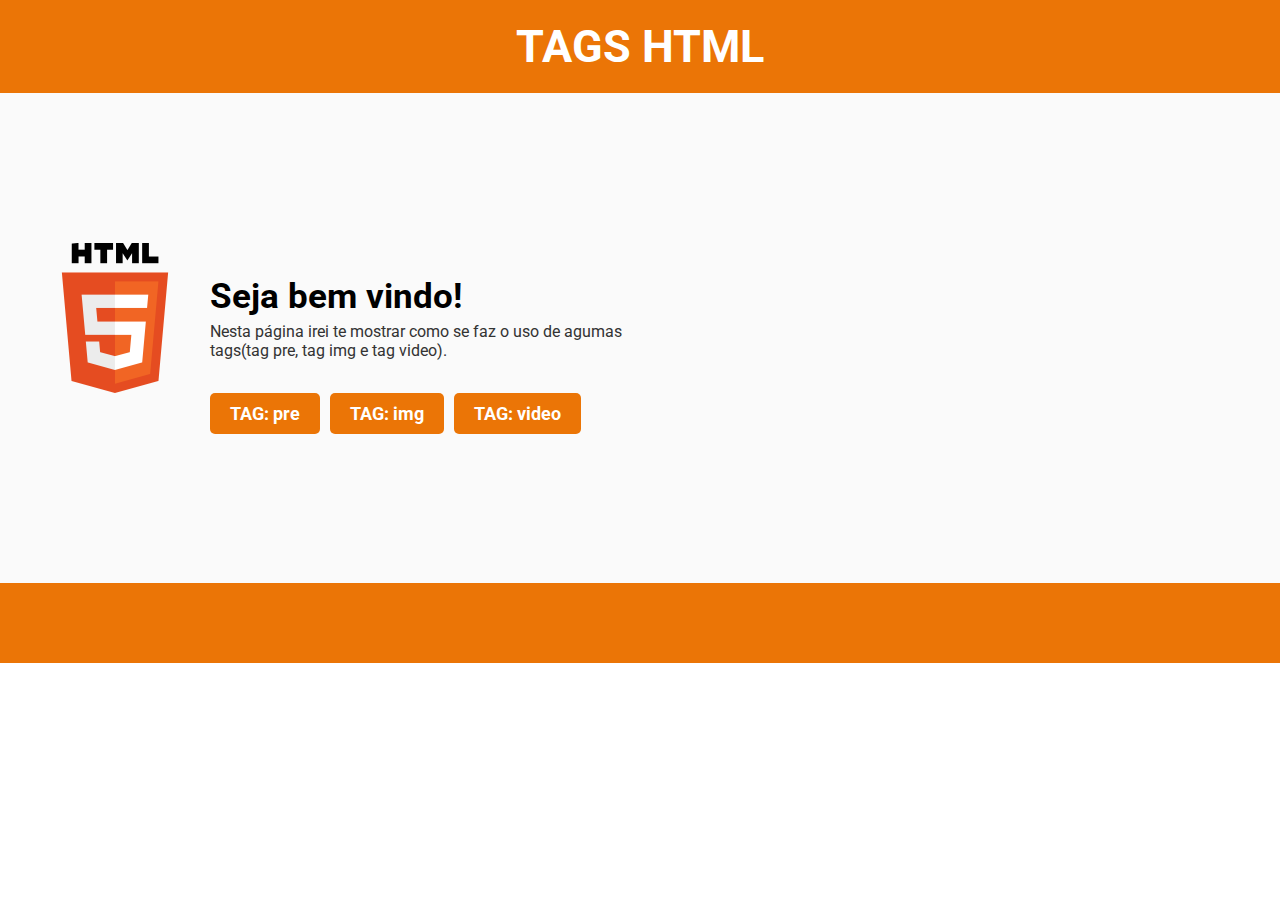
<file: index.html>
<!DOCTYPE html>
<html lang="pt-br">
<head>
  <meta charset="UTF-8">
  <meta http-equiv="X-UA-Compatible" content="IE=edge">
  <meta name="viewport" content="width=device-width, initial-scale=1.0">
  <link rel="preconnect" href="https://fonts.gstatic.com">
<link href="https://fonts.googleapis.com/css2?family=Roboto:wght@400;700&display=swap" rel="stylesheet">
  <link rel="stylesheet" href="styles.css"> 
  
  <title>TAGS HTML</title>
</head>
<body>
  <header >
    <h2>TAGS HTML</h2>
  </header>

  <section>
    <div id="profile">
      <img src="simbolo.png" alt="Minha foto de perfil">
      <div>
        <h1>Seja bem vindo!</h1>
        <p>Nesta página irei te mostrar como se faz o uso de agumas tags(tag pre, tag img e tag video).</p>
      </div>
    </div>

    <div id="home-menu">
      <a href="TAG_pre.html">TAG: pre</a>
      <a href="TAG_img.html">TAG: img</a>
      <a href="TAG_video.html">TAG: video</a>
    </div>
    
  </section>
  
  <footer>
    
  </footer>
  
</body>
</html>
</file>
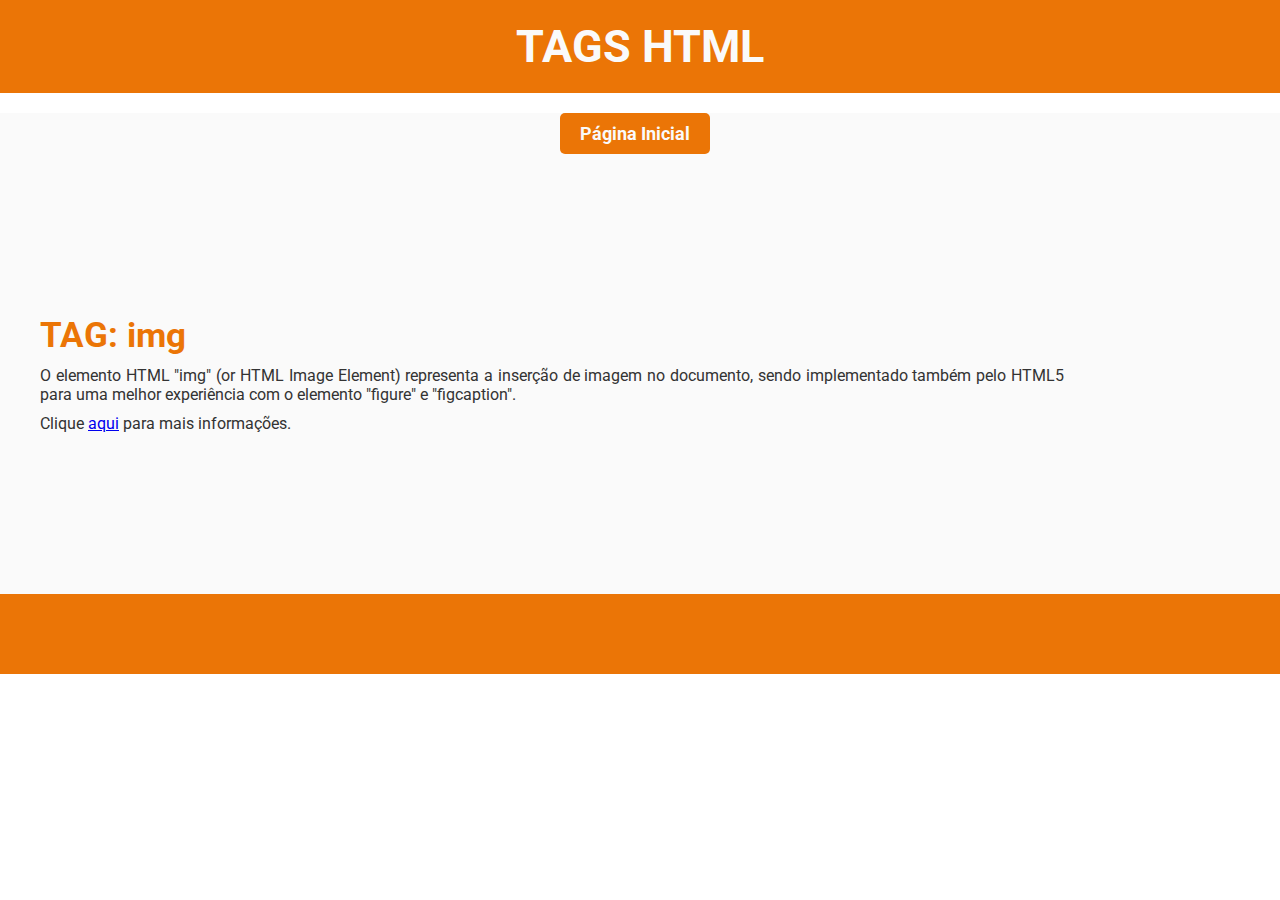
<file: TAG_img.html>
<!DOCTYPE html>
<html lang="pt-br">
<head>
  <meta charset="UTF-8">
  <meta http-equiv="X-UA-Compatible" content="IE=edge">
  <meta name="viewport" content="width=device-width, initial-scale=1.0">
  <link rel="preconnect" href="https://fonts.gstatic.com">
<link href="https://fonts.googleapis.com/css2?family=Roboto:wght@400;700&display=swap" rel="stylesheet">
  <link rel="stylesheet" href="styles1.css">
  
  <title>TAGS HTML</title>
</head>
<body>
  <header >
    <h2>TAGS HTML</h2>
  </header>

  <div id="home-menu">
    <a href="index.html">Página Inicial</a>
  </div>

  <section>
      <div>
        <h1>TAG: img</h1>
        <p>O elemento HTML "img" (or HTML Image Element) representa a inserção de imagem no documento, sendo implementado também pelo HTML5 para uma melhor experiência com o elemento "figure" e "figcaption".</p>
        <p>Clique <a href="https://developer.mozilla.org/pt-BR/docs/Web/HTML/Element/img">aqui</a> para mais informações.</p>
        
      </div>
  </section>
  
  <footer>
    
  </footer>
  
</body>
</html>
</file>
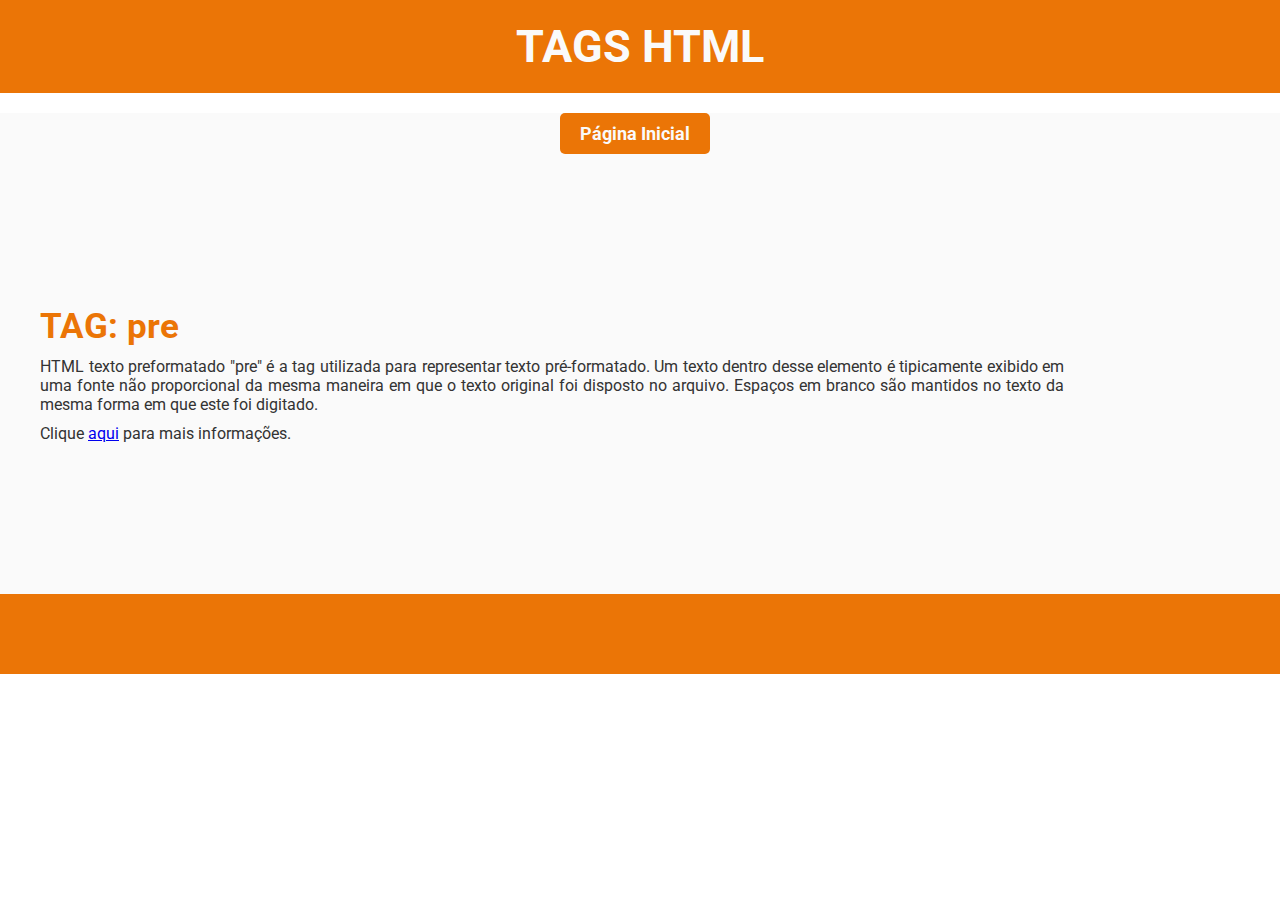
<file: TAG_pre.html>
<!DOCTYPE html>
<html lang="pt-br">
<head>
  <meta charset="UTF-8">
  <meta http-equiv="X-UA-Compatible" content="IE=edge">
  <meta name="viewport" content="width=device-width, initial-scale=1.0">
  <link rel="preconnect" href="https://fonts.gstatic.com">
<link href="https://fonts.googleapis.com/css2?family=Roboto:wght@400;700&display=swap" rel="stylesheet">
  <link rel="stylesheet" href="styles1.css">
  
  <title>TAGS HTML</title>
</head>
<body>
  <header >
    <h2>TAGS HTML</h2>
  </header>

  <div id="home-menu">
    <a href="index.html">Página Inicial</a>
  </div>

  <section>
      <div>
        <h1>TAG: pre</h1>
        <p>HTML texto preformatado "pre" é a tag utilizada para representar texto pré-formatado. Um texto dentro desse elemento é tipicamente exibido em uma fonte não proporcional da mesma maneira em que o texto original foi disposto no arquivo. Espaços em branco são mantidos no texto da mesma forma em que este foi digitado.</p>
        <p>Clique <a href="https://developer.mozilla.org/pt-BR/docs/Web/HTML/Element/pre">aqui</a> para mais informações.</p>
        

      </div>
  </section>
  
  <footer>
    
  </footer>
  
</body>
</html>
</file>
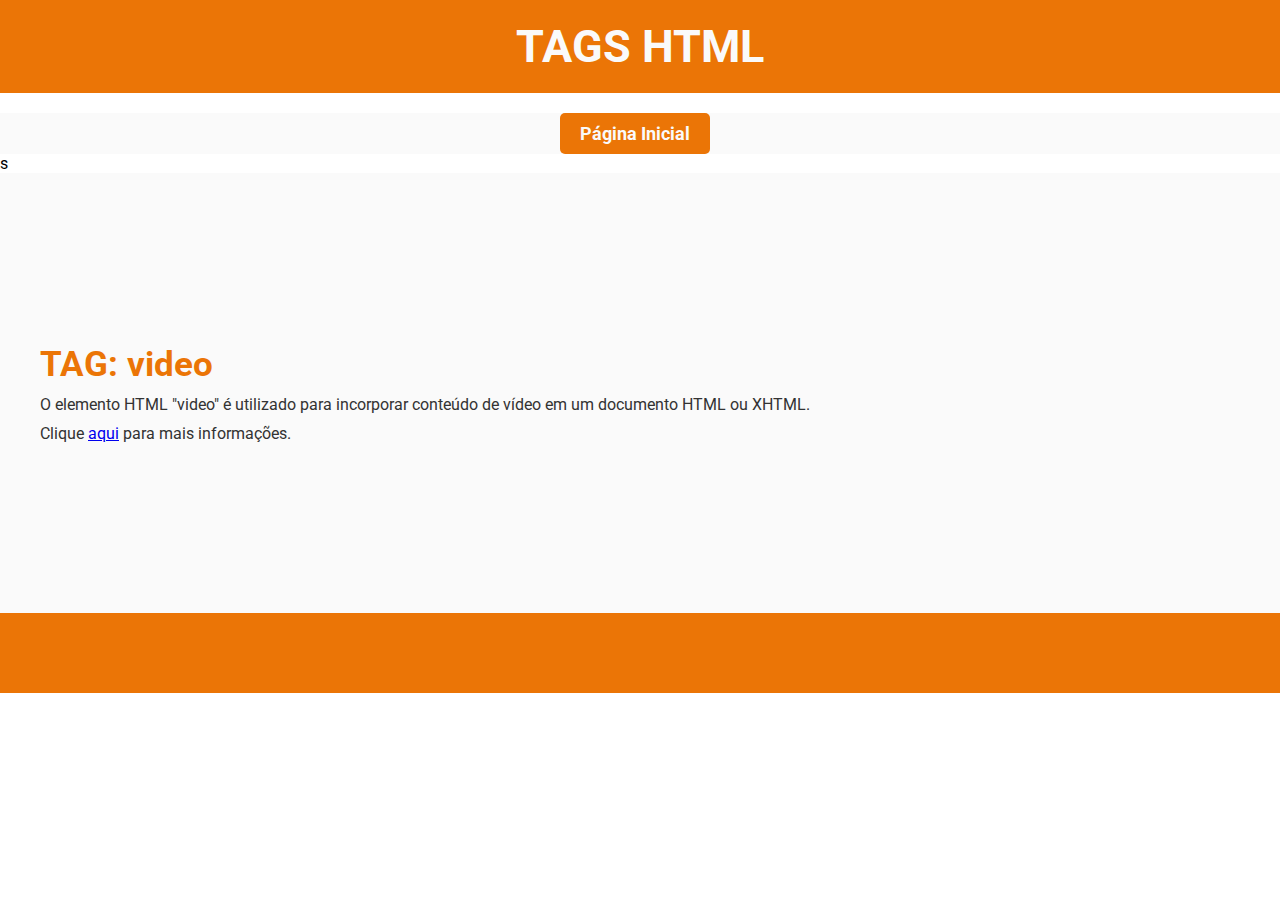
<file: TAG_video.html>
<!DOCTYPE html>
<html lang="pt-br">
<head>
  <meta charset="UTF-8">
  <meta http-equiv="X-UA-Compatible" content="IE=edge">
  <meta name="viewport" content="width=device-width, initial-scale=1.0">
  <link rel="preconnect" href="https://fonts.gstatic.com">
<link href="https://fonts.googleapis.com/css2?family=Roboto:wght@400;700&display=swap" rel="stylesheet">
  <link rel="stylesheet" href="styles1.css">
  
  <title>TAGS HTML</title>
</head>
<body>
  <header >
    <h2>TAGS HTML</h2>
  </header>

  <div id="home-menu">
    <a href="index.html">Página Inicial</a>
  </div>s

  <section>
      <div>
        <h1>TAG: video</h1>
        <p>O elemento HTML  "video" é utilizado para incorporar conteúdo de vídeo em um documento HTML ou XHTML.</p>
        <p>Clique <a href="https://developer.mozilla.org/pt-BR/docs/Web/HTML/Element/video">aqui</a> para mais informações.</p>
        

      </div>
  </section>
  
  <footer>
    
  </footer>
  
</body>
</html>
</file>
<file: styles.css>
* {
    margin: 0;
    border: 0;
  }
  
  html {
    height: 100%;
  }
  
  body {
    height: 100%;
    overflow: hidden;
    font-family: "Roboto", sans-serif;
  }
  
  header {
    width: calc(100% - 40px);
    padding: 20px;
    background-color: #eb7506;
    display: flex;
    align-items: center;
    justify-content: center;
    color: #ffffff;
    font-size: 30px;
  }
  
  section {
    width: 100%;
    height: 450px;
    flex: 1;
    background-color: #fafafa;
    padding: 20px 40px 20px 40px;
    display: flex;
    flex-direction: column;
    justify-content: center;
  }
  
  #profile {
    display: flex;
    max-width: 600px;
    align-items: center;
    justify-content: center;
  }
  
  #profile img {
    width: 150px;
    margin-right: 20px;
    border-radius: 25%;
  }
  
  #profile h1 {
    font-size: 35px;
    color: #000000;
  }
  #profile p {
    margin-top: 5px;
    color: #333;
  }
  
  #home-menu {
    margin-left: 170px;
    display: flex;
  }
  
  #home-menu a {
    padding: 10px 20px;
    background-color: #eb7506;
    color: #ffffff;
    font-weight: bold;
    font-size: 18px;
    border-radius: 5px;
    margin-right: 10px;
    text-decoration: none;
  }
  
  #home-menu a:hover {
    opacity: 0.9;
    transform: scale(0.9);
    transition: all 0.2s;
  }
  
  footer {
    width: 100%;
    height: 80px;
    background-color: #eb7506;
    display: flex;
    align-items: center;
    justify-content: center;
    color: #fff;
    font-family: "Roboto", sans-serif;
    font-weight: 400;
  }
</file>
<file: styles1.css>
* {
    margin: 0;
    border: 0;
  }
  
  html {
    height: 100%;
  }
  
  body {
    height: 100%;
    overflow: hidden;
    font-family: "Roboto", sans-serif;
  }
  
  header {
    width: calc(100% - 40px);
    padding: 20px;
    background-color: #eb7506;
    display: flex;
    align-items: center;
    justify-content: center;
    color: #fafafa;
    font-size: 30px;
  }
  
  section {
    width: 100%;
    height: 400px;
    flex: 1;
    background-color: #fafafa;
    padding: 20px 40px 20px 40px;
    display: flex;
    flex-direction: column;
    justify-content: center;
  }
  
  h1 {
    font-size: 35px;
    color: #eb7506;
  }
  p {
    margin-top: 10px;
    color: #333;
    width: 80%;
    text-align: justify;
  }
  
  #home-menu {
    margin-top: 20px;
    display: flex;
    width: 100%;
    align-items: center;
    justify-content: center;
    background-color: #fafafa;
  }
  
  #home-menu a {
    padding: 10px 20px;
    background-color: #eb7506;
    color: #fafafa;
    font-weight: bold;
    font-size: 18px;
    border-radius: 5px;
    margin-right: 10px;
    text-decoration: none;
  }
  
  #home-menu a:hover {
    opacity: 0.9;
    transform: scale(0.9);
    transition: all 0.2s;
  }
  
  footer {
    width: 100%;
    height: 80px;
    background-color: #eb7506;
    display: flex;
    align-items: center;
    justify-content: center;
    color: #fff;
    font-family: "Roboto", sans-serif;
    font-weight: 400;
  }
</file>
